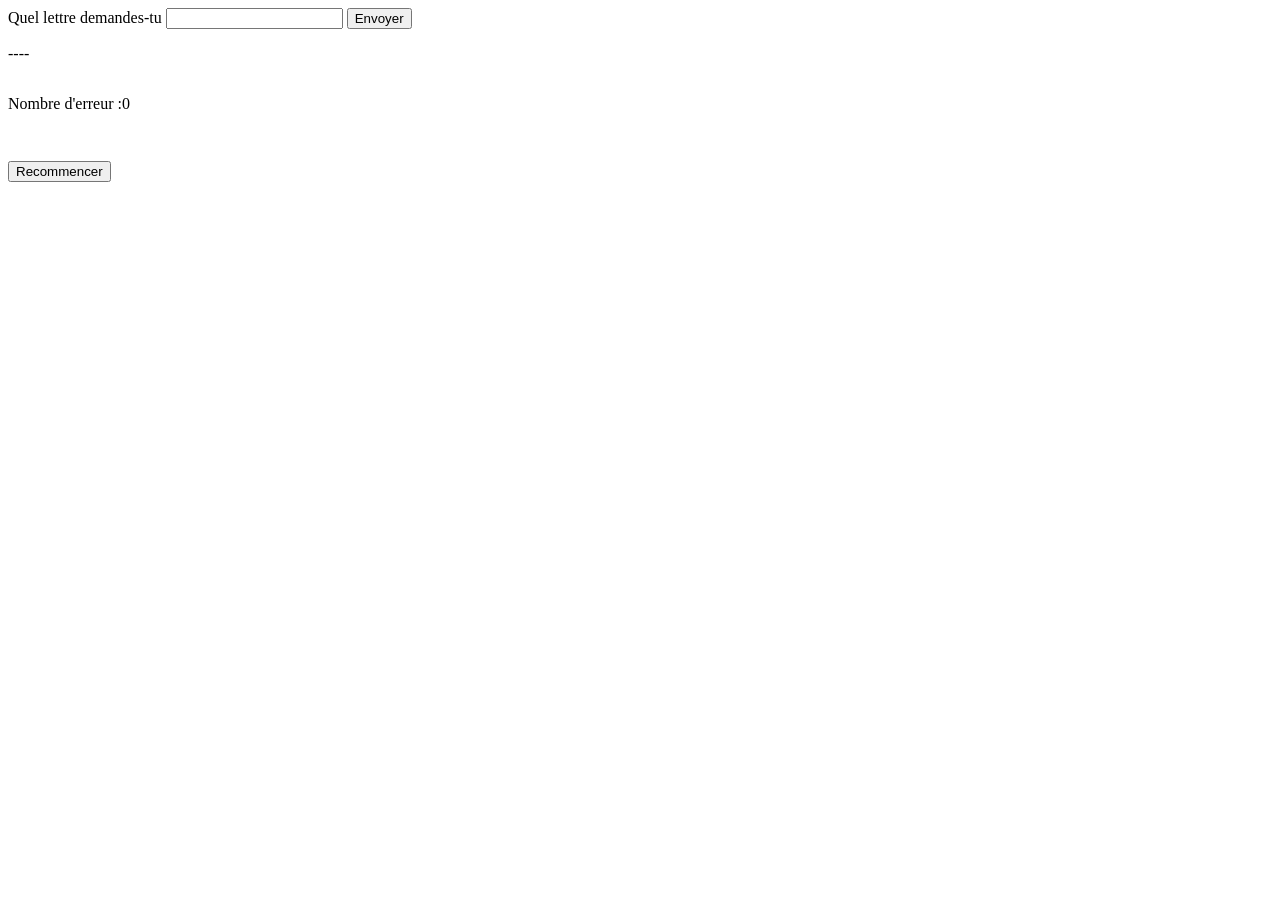
<file: 2 - challengeTwo/index.html>
<!DOCTYPE html>
<html lang="en">

<head>
    <meta charset="UTF-8">
    <meta name="viewport" content="width=device-width, initial-scale=1.0">
    <link rel="stylesheet" href="style.css">
    <title>Challenge Two</title>
</head>

<body>

    <form id="form" action="#">
        <label for="letter">Quel lettre demandes-tu</label>
        <input type="text" id="letter" name="letter" maxlength="1">
        <button type="submit">Envoyer</button>
    </form>


    <div class="hangman d-flex flex-column position-relative">
        <div id="verticalBar"></div>
        <div id="ground"></div>
    </div>

    <div>
        <p id="tiret"></p>
        <div class="flex">
            <p>Nombre d'erreur : </p>
            <p id="error"> </p>
        </div>


        <span id="bravo"> </span> <span id="text"> </span>
    </div>

    <div id="test"></div>

    <button class="margin" onclick="resetGame()">Recommencer</button>

    <script src="js/challenge2.js"></script>
</body>

</html>
</file>
<file: 2 - challengeTwo/style.css>
.text {
  color: green;
}

.flex {
  display: flex;
}
.loose {
  color: red;
}
.margin {
  margin-top: 2rem;
}
</file>
